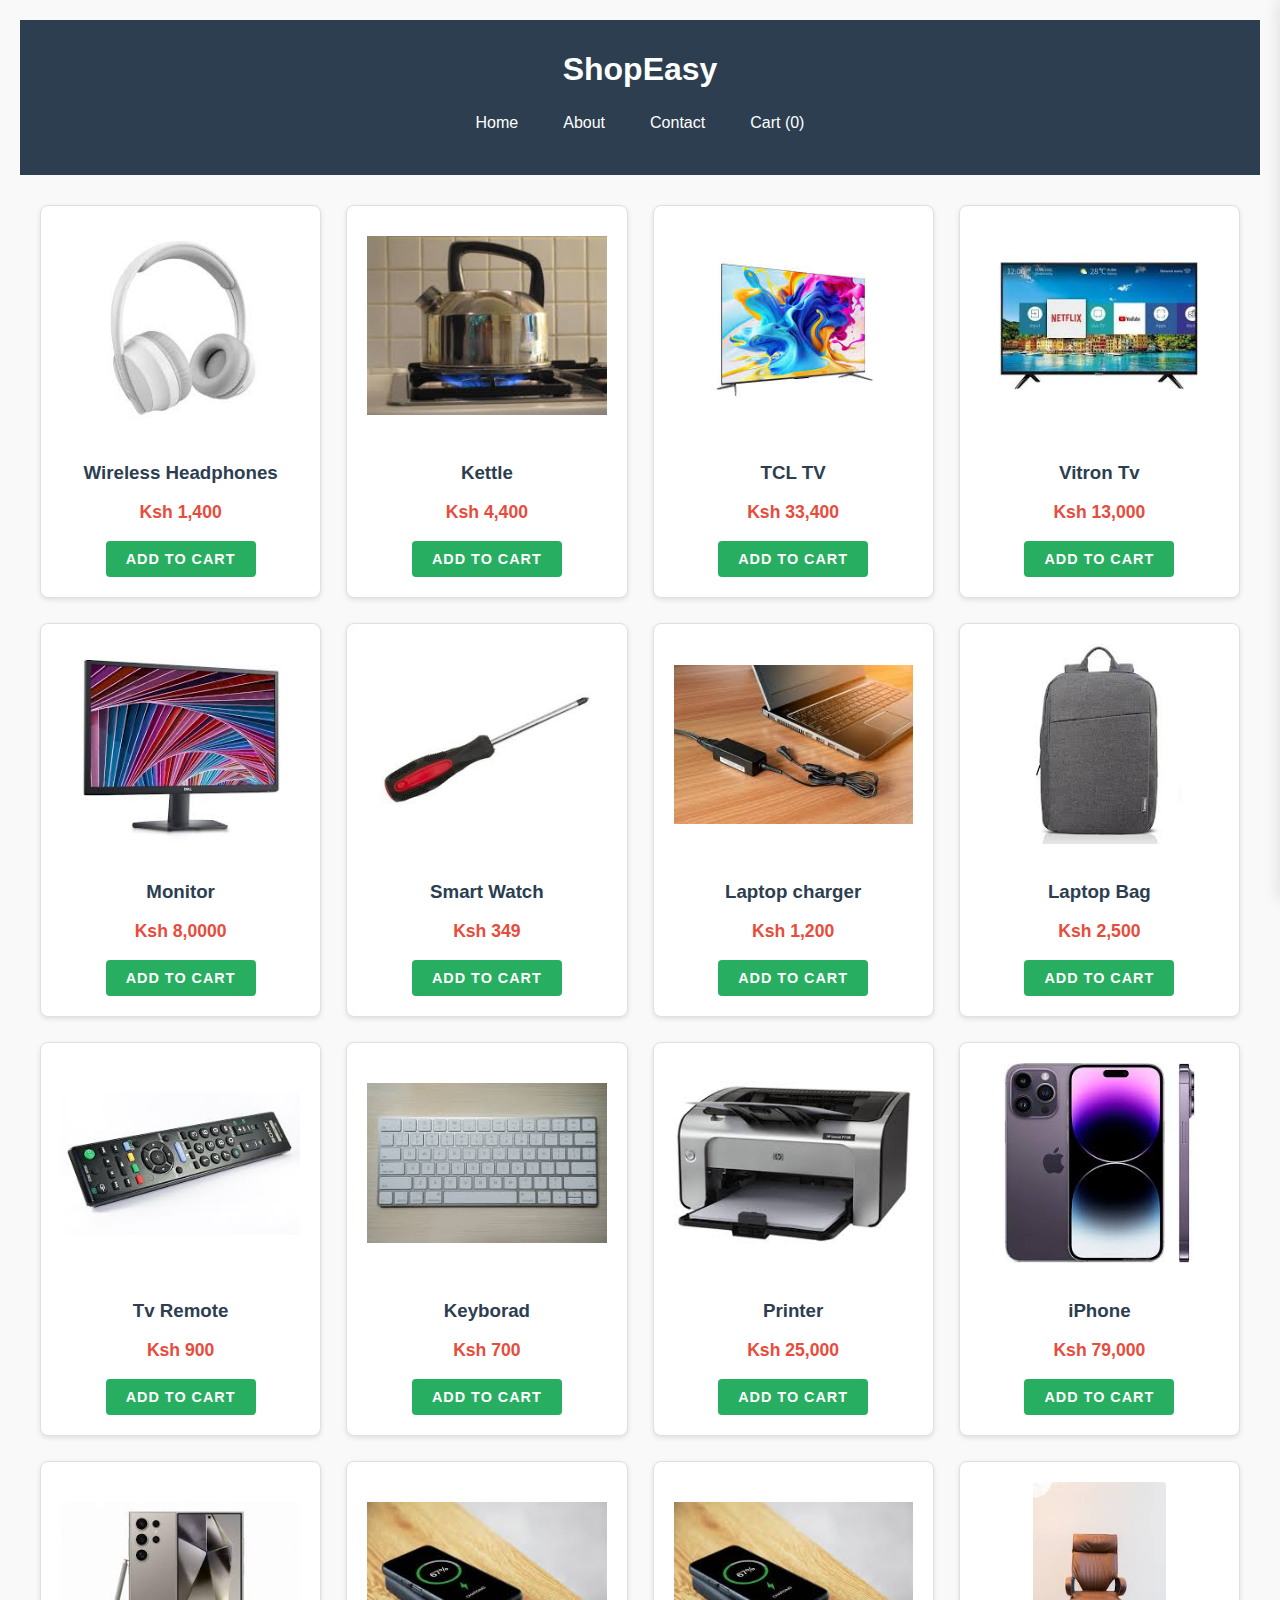
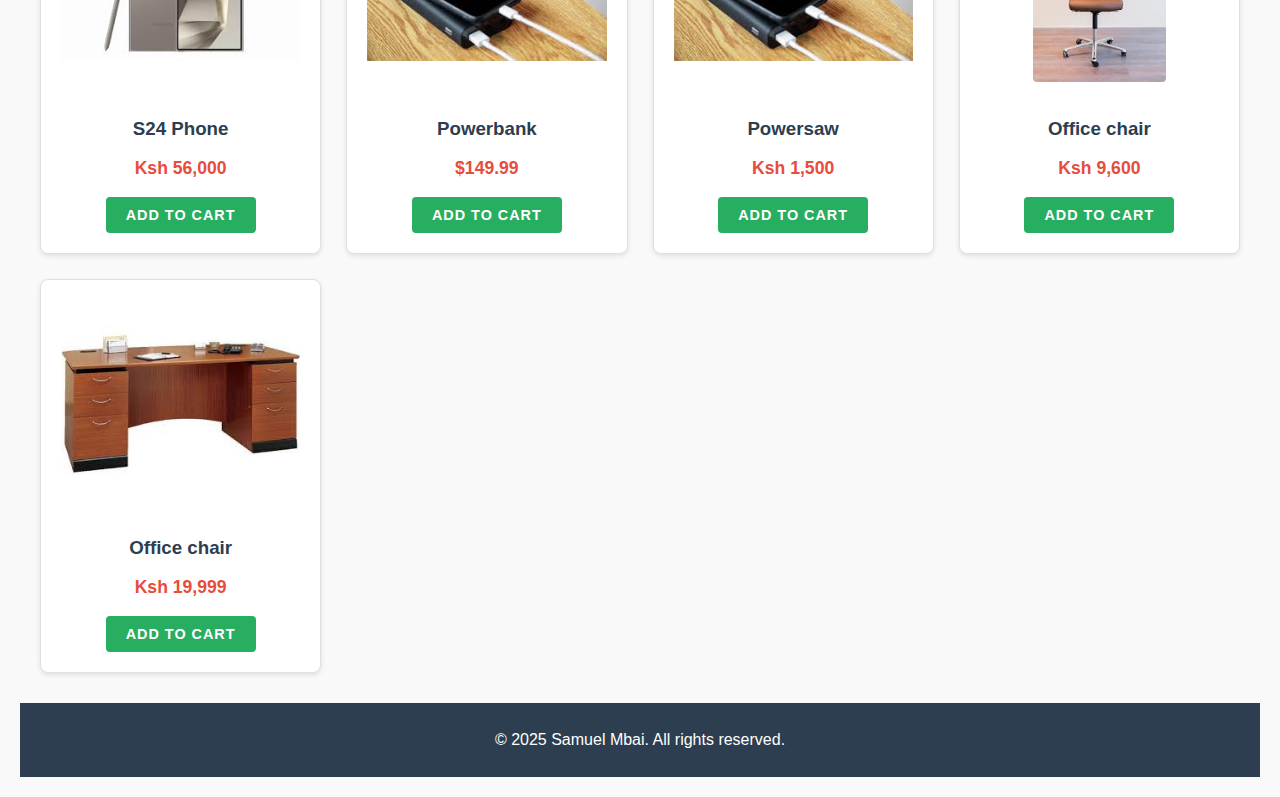
<file: index.html>
<!DOCTYPE html>
<html lang="en">
<head>
    <meta charset="UTF-8">
    <meta name="viewport" content="width=device-width, initial-scale=1.0">
    <title>ShopEasy - Home</title>  <!-- Updated title for consistency -->
    <link rel="stylesheet" href="styles.css">  <!-- Keep as is (ensure file exists) -->
</head>
<body>
    <header>
        <h1>ShopEasy</h1>
        <nav>
            <ul>
                <li><a href="index.html">Home</a></li>
                <li><a href="about.html">About</a></li>
                <li><a href="contacts.html">Contact</a></li>
                <li>
                    <a href="#" id="cart-link">Cart (<span id="cart-count">0</span>)</a>
                </li>
            </ul>
        </nav>
    </header>
    <main>
        <section class="products">
            <div class="product">
                <img src="headphone.jpeg" alt="Wireless Headphones">
                <h3>Wireless Headphones</h3>
                <p>Ksh 1,400</p>
                <button class="add-to-cart" data-id="1" data-name="headphone" data-price="Ksh 1,400">
                    Add to Cart
                </button>
            </div>
            <div class="product">
                <img src="kettle.jpg" alt="kettle">
                <h3>Kettle</h3>
                <p>Ksh 4,400</p>
                <button class="add-to-cart" data-id="2" data-name="kettle" data-price="Ksh 4,400">
                    Add to Cart
                </button>
            </div>
             <div class="product">
                <img src="tcl.jpg" alt="tcl">
                <h3>TCL TV</h3>
                <p>Ksh 33,400</p>
                <button class="add-to-cart" data-id="2" data-name="tcl" data-price="Ksh 33,400">
                    Add to Cart
                </button>
            </div>
             <div class="product">
                <img src="vitron.jpg" alt="vitron">
                <h3>Vitron Tv</h3>
                <p>Ksh 13,000</p>
                <button class="add-to-cart" data-id="2" data-name="vitron" data-price="Ksh 13,000">
                    Add to Cart
                </button>
            </div>
             <div class="product">
                <img src="monitor.jpg" alt="Monitor">
                <h3>Monitor</h3>
                <p>Ksh 8,0000</p>
                <button class="add-to-cart" data-id="2" data-name="Monitor" data-price="Ksh 8,0000">
                    Add to Cart
                </button>
            </div>
             <div class="product">
                <img src="screwdriver.jpg" alt="screwdriver">
                <h3>Smart Watch</h3>
                <p>Ksh 349</p>
                <button class="add-to-cart" data-id="2" data-name="screwdriver" data-price="Ksh 349">
                    Add to Cart
                </button>
            </div>
             <div class="product">
                <img src="Laptop charger.jpg" alt="Smart Watch">
                <h3>Laptop charger</h3>
                <p>Ksh 1,200</p>
                <button class="add-to-cart" data-id="2" data-name="laptop charger" data-price="Ksh 1,200">
                    Add to Cart
                </button>
            </div>
             <div class="product">
                <img src="Laptop Bag.jpg" alt="Laptop Bag">
                <h3>Laptop Bag</h3>
                <p>Ksh 2,500</p>
                <button class="add-to-cart" data-id="2" data-name="Laptop Bag" data-price="Ksh 2,500">
                    Add to Cart
                </button>
            </div>
             <div class="product">
                <img src="Tv Remote.jpg" alt="TV Remote">
                <h3>Tv Remote</h3>
                <p>Ksh 900</p>
                <button class="add-to-cart" data-id="2" data-name="Tv Remote" data-price="Ksh 900">
                    Add to Cart
                </button>
            </div>
             <div class="product">
                <img src="Keyborad.jpg" alt="Keyborad">
                <h3>Keyborad</h3>
                <p>Ksh 700</p>
                <button class="add-to-cart" data-id="2" data-name="Smart Watch" data-price="Ksh 700">
                    Add to Cart
                </button>
            </div>
            </div>
             <div class="product">
                <img src="Printer.jpg" alt="Printer">
                <h3>Printer</h3>
                <p>Ksh 25,000</p>
                <button class="add-to-cart" data-id="2" data-name="Printer" data-price="Ksh 25,000">
                    Add to Cart
                </button>
            </div>
            </div>
             <div class="product">
                <img src="iPhone.jpg" alt="iPhone">
                <h3>iPhone</h3>
                <p>Ksh 79,000</p>
                <button class="add-to-cart" data-id="2" data-name="iPhone" data-price="Ksh 79,000">
                    Add to Cart
                </button>
            </div>
            </div>
             <div class="product">
                <img src="S24.jpg" alt="S24">
                <h3>S24 Phone</h3>
                <p>Ksh 56,000</p>
                <button class="add-to-cart" data-id="2" data-name="S24" data-price="Ksh 56,000">
                    Add to Cart
                </button>
            </div>
            </div>
             <div class="product">
                <img src="powerbank.jpg" alt="powerbank">
                <h3>Powerbank</h3>
                <p>$149.99</p>
                <button class="add-to-cart" data-id="2" data-name="powerbank" data-price="149.99">
                    Add to Cart
                </button>
            </div>
            </div>
             </div>
            </div>
             <div class="product">
                <img src="powerbank.jpg" alt="powerbank">
                <h3>Powersaw</h3>
                <p>Ksh 1,500</p>
                <button class="add-to-cart" data-id="2" data-name="Powersaw" data-price="Ksh 1,500">
                    Add to Cart
                </button>
            </div>
            </div>
             <div class="product">
                <img src="chair.jpg" alt="chair">
                <h3>Office chair</h3>
                <p>Ksh 9,600</p>
                <button class="add-to-cart" data-id="2" data-name="Office chair" data-price="Ksh 9,600">
                    Add to Cart
                </button>
            </div>
            </div>
             <div class="product">
                <img src="table.jpg" alt="office table">
                <h3>Office chair</h3>
                <p>Ksh 19,999</p>
                <button class="add-to-cart" data-id="2" data-name="chair" data-price="Ksh 19,999">
                    Add to Cart
                </button>
            </div>
            
            <!-- Add more products as needed -->
        </section>
    </main>
    <footer>
        <p>&copy; 2025 Samuel Mbai. All rights reserved.</p>  <!-- Updated copyright -->
    </footer>

    <!-- Cart Sidebar (New Addition) -->
    <div id="cart-sidebar">
        <h2>Your Cart</h2>
        <div id="cart-items"></div>
        <div id="cart-total">Total: $0.00</div>
    </div>

    <script src="script.js"></script>  <!-- Ensure this matches your JS file name -->
</body>
</html>
</file>
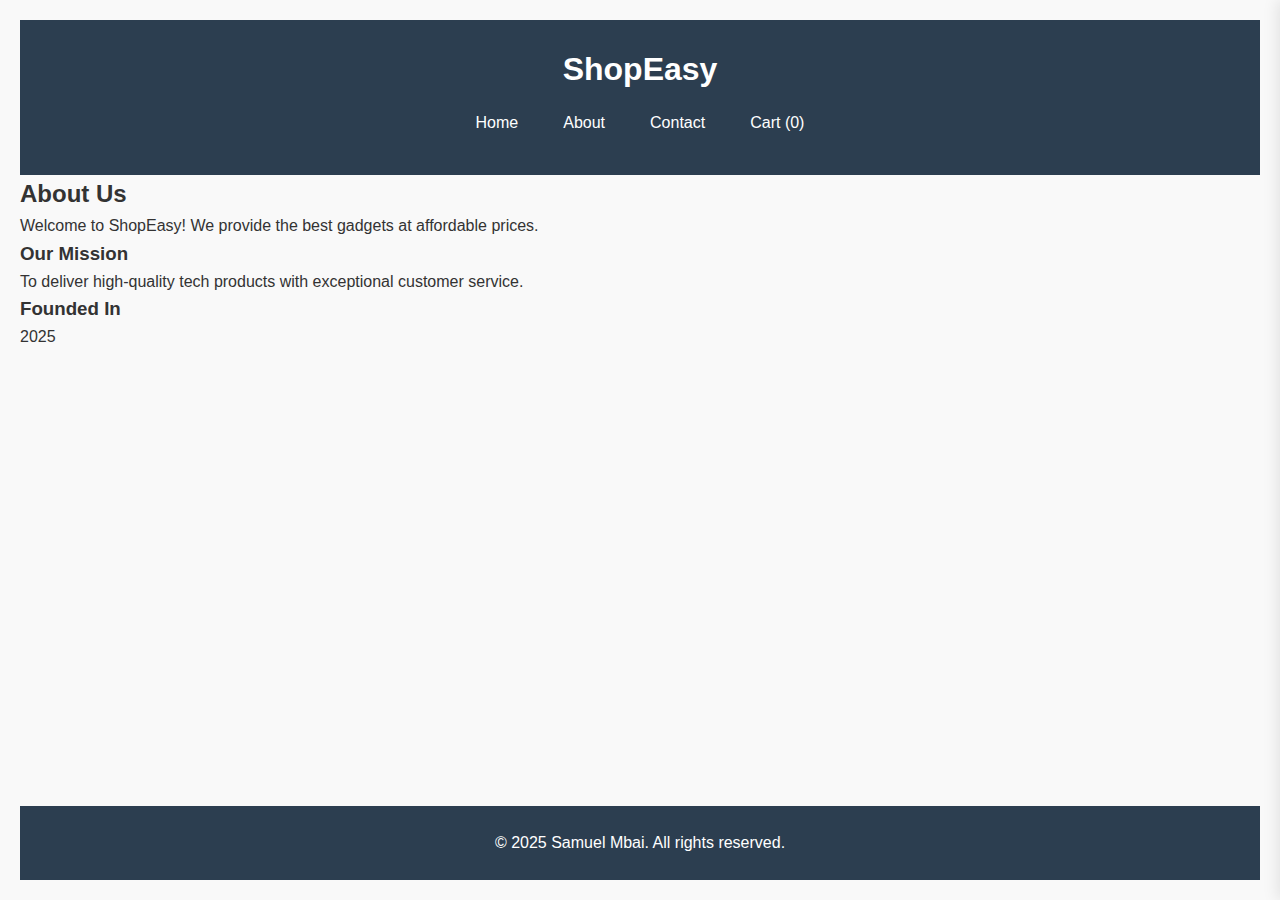
<file: about.html>
<!DOCTYPE html>
<html lang="en">
<head>
    <meta charset="UTF-8">
    <meta name="viewport" content="width=device-width, initial-scale=1.0">
    <title>ShopEasy - About Us</title> <!-- Fixed title tag (removed incorrect <E-Commerce> tags) -->
    <link rel="stylesheet" href="styles.css">
</head>
<body>
    <header>
        <h1>ShopEasy</h1>
        <nav>
            <ul>
                <li><a href="index.html">Home</a></li>
                <li><a href="about.html">About</a></li>
                <li><a href="contacts.html">Contact</a></li>
                <li><a href="#" id="cart-link">Cart (<span id="cart-count">0</span>)</a></li>
            </ul>
        </nav>
    </header>
    <main>
        <section class="about">
            <h2>About Us</h2>
            <p>Welcome to ShopEasy! We provide the best gadgets at affordable prices.</p>
            <!-- Added more content for better engagement -->
            <div class="about-details">
                <h3>Our Mission</h3>
                <p>To deliver high-quality tech products with exceptional customer service.</p>
                <h3>Founded In</h3>
                <p>2025</p>
            </div>
        </section>
    </main>
    <footer>
        <p>&copy; 2025 Samuel Mbai. All rights reserved.</p>
    </footer>

    <!-- Cart Sidebar (Consistent with index.html) -->
    <div id="cart-sidebar">
        <h2>Your Cart</h2>
        <div id="cart-items"></div>
        <div id="cart-total">Total: $0.00</div>
    </div>

    <script src="script.js"></script> <!-- Fixed script path (removed 'scripts.js') -->
</body>
</html>
</file>
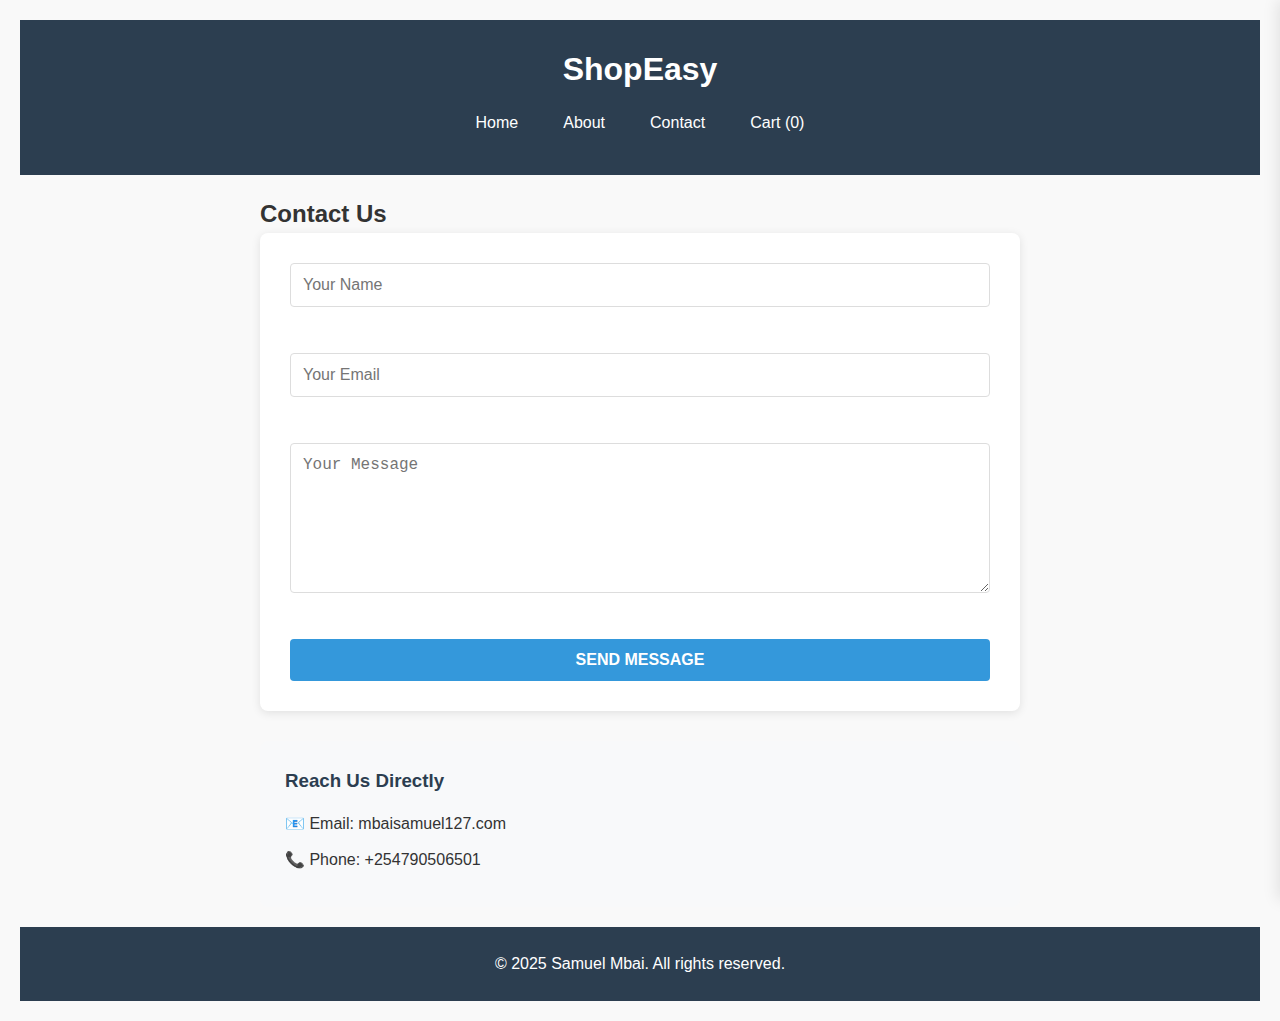
<file: contacts.html>
<!DOCTYPE html>
<html lang="en">
<head>
    <meta charset="UTF-8">
    <meta name="viewport" content="width=device-width, initial-scale=1.0">
    <title>ShopEasy - Contact Us</title>  <!-- Consistent title format -->
    <link rel="stylesheet" href="styles.css">
</head>
<body>
    <header>
        <h1>ShopEasy</h1>
        <nav>
            <ul>
                <li><a href="index.html">Home</a></li>
                <li><a href="about.html">About</a></li>
                <li><a href="contacts.html">Contact</a></li>
                <li><a href="#" id="cart-link">Cart (<span id="cart-count">0</span>)</a></li>
            </ul>
        </nav>
    </header>
    <main>
        <section class="contact">
            <h2>Contact Us</h2>
            <form id="contact-form">
                <div class="form-group">
                    <input type="text" id="name" placeholder="Your Name" required>
                    <div class="error-message" id="name-error"></div>
                </div>
                <div class="form-group">
                    <input type="email" id="email" placeholder="Your Email" required>
                    <div class="error-message" id="email-error"></div>
                </div>
                <div class="form-group">
                    <textarea id="message" placeholder="Your Message" required></textarea>
                    <div class="error-message" id="message-error"></div>
                </div>
                <button type="submit">Send Message</button>
            </form>
            
            <!-- Added contact info section -->
            <div class="contact-info">
                <h3>Reach Us Directly</h3>
                <p>📧 Email: mbaisamuel127.com</p>
                <p>📞 Phone: +254790506501</p>
            </div>
        </section>
    </main>
    <footer>
        <p>&copy; 2025 Samuel Mbai. All rights reserved.</p>
    </footer>

    <!-- Cart Sidebar (Consistent across all pages) -->
    <div id="cart-sidebar">
        <h2>Your Cart</h2>
        <div id="cart-items"></div>
        <div id="cart-total">Total: $0.00</div>
    </div>

    <script src="script.js"></script>
</body>
</html>
</file>
<file: styles.css>
/* ================== RESET & BASE STYLES ================== */
* {
    margin: 0;
    padding: 0;
    box-sizing: border-box;
}

body {
    font-family: 'Arial', sans-serif;
    line-height: 1.6;
    color: #333;
    background-color: #f9f9f9;
    padding: 20px;
    min-height: 100vh;
    display: flex;
    flex-direction: column;
}

/* ================== HEADER & NAVIGATION ================== */
header, footer {
    background: #2c3e50;
    color: white;
    padding: 1.5rem;
    text-align: center;
}

nav ul {
    display: flex;
    justify-content: center;
    list-style: none;
    gap: 25px;
    padding: 15px 0;
}

nav ul li a {
    color: white;
    text-decoration: none;
    font-weight: 500;
    transition: color 0.3s;
    padding: 5px 10px;
    border-radius: 4px;
}

nav ul li a:hover {
    color: #3498db;
    background: rgba(255, 255, 255, 0.1);
}

/* ================== PRODUCT GRID ================== */
.products {
    display: grid;
    grid-template-columns: repeat(auto-fill, minmax(280px, 1fr));
    gap: 25px;
    margin: 30px 0;
    padding: 0 20px;
}

.product {
    border: 1px solid #e0e0e0;
    padding: 20px;
    text-align: center;
    background: white;
    border-radius: 8px;
    box-shadow: 0 2px 5px rgba(0, 0, 0, 0.1);
    transition: transform 0.3s, box-shadow 0.3s;
}

.product:hover {
    transform: translateY(-5px);
    box-shadow: 0 5px 15px rgba(0, 0, 0, 0.1);
}

.product img {
    max-width: 100%;
    height: 200px;
    object-fit: contain;
    margin-bottom: 15px;
    border-radius: 4px;
}

.product h3 {
    margin: 10px 0;
    color: #2c3e50;
}

.product p {
    font-size: 1.1rem;
    color: #e74c3c;
    font-weight: bold;
    margin-bottom: 15px;
}

/* ================== BUTTONS ================== */
button {
    cursor: pointer;
    transition: all 0.3s;
}

button.add-to-cart {
    background: #27ae60;
    color: white;
    border: none;
    padding: 10px 20px;
    border-radius: 4px;
    font-weight: bold;
    text-transform: uppercase;
    letter-spacing: 1px;
    font-size: 0.9rem;
}

button.add-to-cart:hover {
    background: #219653;
    transform: translateY(-2px);
}

/* ================== CART SIDEBAR ================== */
#cart-sidebar {
    position: fixed;
    top: 0;
    right: -350px;
    width: 350px;
    height: 100%;
    background: white;
    box-shadow: -2px 0 15px rgba(0, 0, 0, 0.1);
    transition: right 0.3s ease-in-out;
    padding: 25px;
    z-index: 1000;
    overflow-y: auto;
}

#cart-sidebar.open {
    right: 0;
}

#cart-sidebar h2 {
    color: #2c3e50;
    margin-bottom: 20px;
    padding-bottom: 10px;
    border-bottom: 1px solid #eee;
}

#cart-items {
    max-height: 60vh;
    overflow-y: auto;
    margin-bottom: 20px;
}

.cart-item {
    display: flex;
    justify-content: space-between;
    align-items: center;
    padding: 12px 0;
    border-bottom: 1px solid #eee;
}

.cart-item:last-child {
    border-bottom: none;
}

.remove-from-cart {
    background: none;
    border: none;
    color: #e74c3c;
    font-size: 1.2rem;
    padding: 0 5px;
}

#cart-total {
    font-weight: bold;
    font-size: 1.2rem;
    text-align: right;
    margin-top: 20px;
    padding-top: 15px;
    border-top: 2px solid #eee;
}

/* ================== CONTACT FORM ================== */
.contact {
    max-width: 800px;
    margin: 0 auto;
    padding: 20px;
}

.contact form {
    display: flex;
    flex-direction: column;
    gap: 20px;
    background: white;
    padding: 30px;
    border-radius: 8px;
    box-shadow: 0 2px 10px rgba(0, 0, 0, 0.1);
}

.form-group {
    display: flex;
    flex-direction: column;
    gap: 5px;
}

.contact label {
    font-weight: 500;
    color: #2c3e50;
}

.contact input,
.contact textarea {
    padding: 12px;
    border: 1px solid #ddd;
    border-radius: 4px;
    font-size: 1rem;
}

.contact textarea {
    min-height: 150px;
    resize: vertical;
}

.contact button[type="submit"] {
    background: #3498db;
    color: white;
    border: none;
    padding: 12px;
    font-size: 1rem;
    font-weight: bold;
    border-radius: 4px;
    text-transform: uppercase;
}

.contact button[type="submit"]:hover {
    background: #2980b9;
}

.error-message {
    color: #e74c3c;
    font-size: 0.85rem;
    min-height: 1rem;
}

/* ================== CONTACT INFO ================== */
.contact-info {
    background: #f8f9fa;
    padding: 25px;
    border-radius: 8px;
    margin-top: 30px;
}

.contact-info h3 {
    color: #2c3e50;
    margin-bottom: 15px;
}

.contact-info p {
    margin: 10px 0;
    display: flex;
    align-items: center;
    gap: 10px;
}

/* ================== FOOTER ================== */
footer {
    margin-top: auto;
    padding: 1.5rem;
}

/* ================== RESPONSIVE DESIGN ================== */
@media (max-width: 768px) {
    nav ul {
        flex-direction: column;
        gap: 10px;
    }

    .products {
        grid-template-columns: 1fr;
    }

    #cart-sidebar {
        width: 100%;
        right: -100%;
    }

    .contact {
        padding: 10px;
    }
}

@media (max-width: 480px) {
    body {
        padding: 10px;
    }

    header, footer {
        padding: 1rem;
    }
}

/* ================== CART ENHANCEMENTS ================== */
.cart-item {
    display: flex;
    justify-content: space-between;
    align-items: center;
    padding: 15px 0;
    border-bottom: 1px solid #eee;
}

.item-info {
    flex: 1;
}

.item-info h4 {
    margin-bottom: 5px;
    color: #2c3e50;
}

.item-info p {
    color: #7f8c8d;
    font-size: 0.9rem;
}

.item-actions {
    display: flex;
    align-items: center;
    gap: 10px;
}

.quantity-btn {
    width: 25px;
    height: 25px;
    border: 1px solid #ddd;
    background: #f8f9fa;
    border-radius: 3px;
    font-weight: bold;
}

.quantity-btn:hover {
    background: #e0e0e0;
}

.remove-btn {
    background: none;
    border: none;
    color: #e74c3c;
    font-size: 1.2rem;
    cursor: pointer;
}

.empty-cart {
    text-align: center;
    color: #7f8c8d;
    padding: 20px 0;
}

/* ================== FORM VALIDATION ================== */
.error {
    border-color: #e74c3c !important;
}

.error-message {
    color: #e74c3c;
    font-size: 0.85rem;
    margin-top: 5px;
}

/* ================== SUCCESS MODAL ================== */
.success-modal {
    position: fixed;
    top: 0;
    left: 0;
    width: 100%;
    height: 100%;
    background: rgba(0, 0, 0, 0.5);
    display: flex;
    justify-content: center;
    align-items:
</file>
